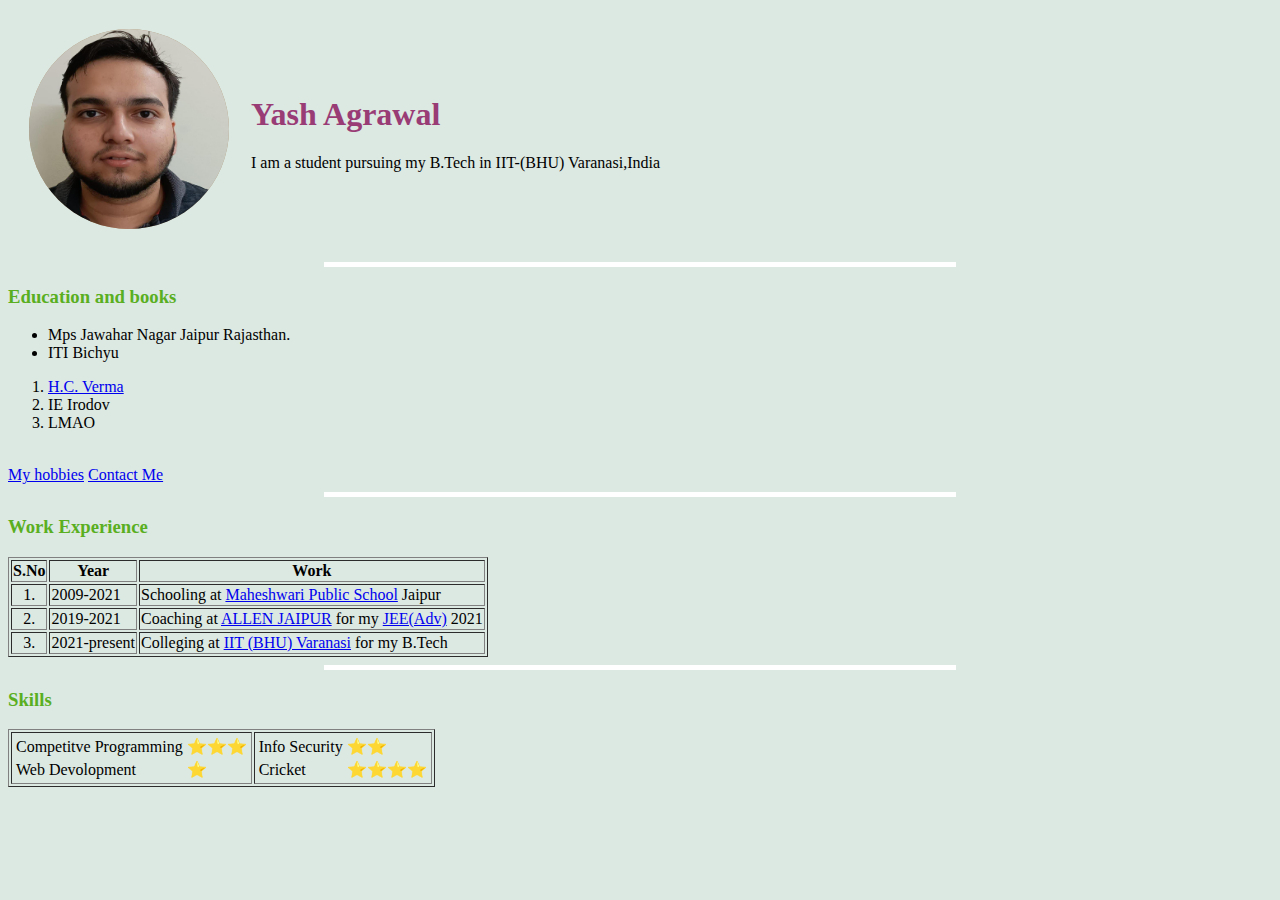
<file: index.html>
<!DOCTYPE html>
<html lang="en">
<head>
    <meta charset="UTF-8">
    <meta http-equiv="X-UA-Compatible" content="IE=edge">
    <meta name="viewport" content="width=device-width, initial-scale=1.0">
    <title>Yash'S Personal Site</title>
    <link rel="stylesheet" href="style.css">
    <link rel="icon" href="favicon.ico?v=2">
</head>
<body>
    
    <table cellspacing="20">
        <tr>
            <td><img id="yashImage" src="Yash_Sample.jpeg" alt="Noobda" ></td>
            <td>
                <h1>Yash Agrawal</h1>
                <p>I am a student pursuing my B.Tech in IIT-(BHU) Varanasi,India</p>
            </td>
        </tr>
    </table>
    
    
    <hr>
    <h3>Education and books</h3>
    <ul>
        <li>Mps Jawahar Nagar Jaipur Rajasthan.</li>
        <li>ITI Bichyu</li>
    </ul>
    <ol>
        <li> <a href="https://en.wikipedia.org/wiki/H._C._Verma">H.C. Verma</a> </li>
        <li>IE Irodov</li>
        <li>LMAO</li>
    </ol>
    <br>
    <a href="hobbie.html">My hobbies</a>
    <a href="contactme.html">Contact Me</a>
    <!-- <h3>Work Experience</h3>
    <p>Student at <a href="https:/jaipur.allen.ac.in">ALLEN JAIPUR</a> from 2019-2021. Now at IIT-BHU Varansi doing my B.Tech</p> -->
    <hr>
    <h3>Work Experience</h3>
    <table border="1">
        <thead>
            <tr>
                <th>S.No</th>
                <th>Year</th>
                <th>Work</th>
            </tr>
        </thead>
        <tbody>
            <tr>
                <td align="center">1.</td>
                <td>2009-2021</td>
                <td>Schooling at <a href="https://mpsjaipur.com">Maheshwari Public School</a> Jaipur</td>
            </tr>
            <tr>
                <td align="center">2.</td>
                <td>2019-2021</td>
                <td>Coaching at <a href="https://jaipur.allen.ac.in">ALLEN JAIPUR</a> for my <a href="https://jeeadv.ac.in">JEE(Adv)</a> 2021</td>
            </tr>
            <tr>
                <td align="center">3.</td>
                <td>2021-present</td>
                <td>Colleging at <a href="https://iitbhu.ac.in">IIT (BHU) Varanasi</a> for my B.Tech </td>
            </tr>
        </tbody>
        

    </table>
    <hr>
    <h3>Skills</h3>
    <table border="1">
        
        <tbody>
            <tr>
                <td>
                    <table>
                        <tr>
                            <td>Competitve Programming</td>
                            <td>⭐⭐⭐</td>
                            
                        </tr>
                        <tr>
                            <td>Web Devolopment</td>
                            <td>⭐</td>
                        </tr>
                        
                    </table>
                </td>
                <td>
                    <table>
                        <tr>
                            <td>Info Security</td>
                            <td>⭐⭐</td>
                        </tr>
                        <tr>
                            <td>Cricket</td>
                            <td>⭐⭐⭐⭐</td>
                        </tr>
                        
                    </table>
                </td>
                
            </tr>
        </tbody>
        

    </table>
    
</body>
</html>
</file>
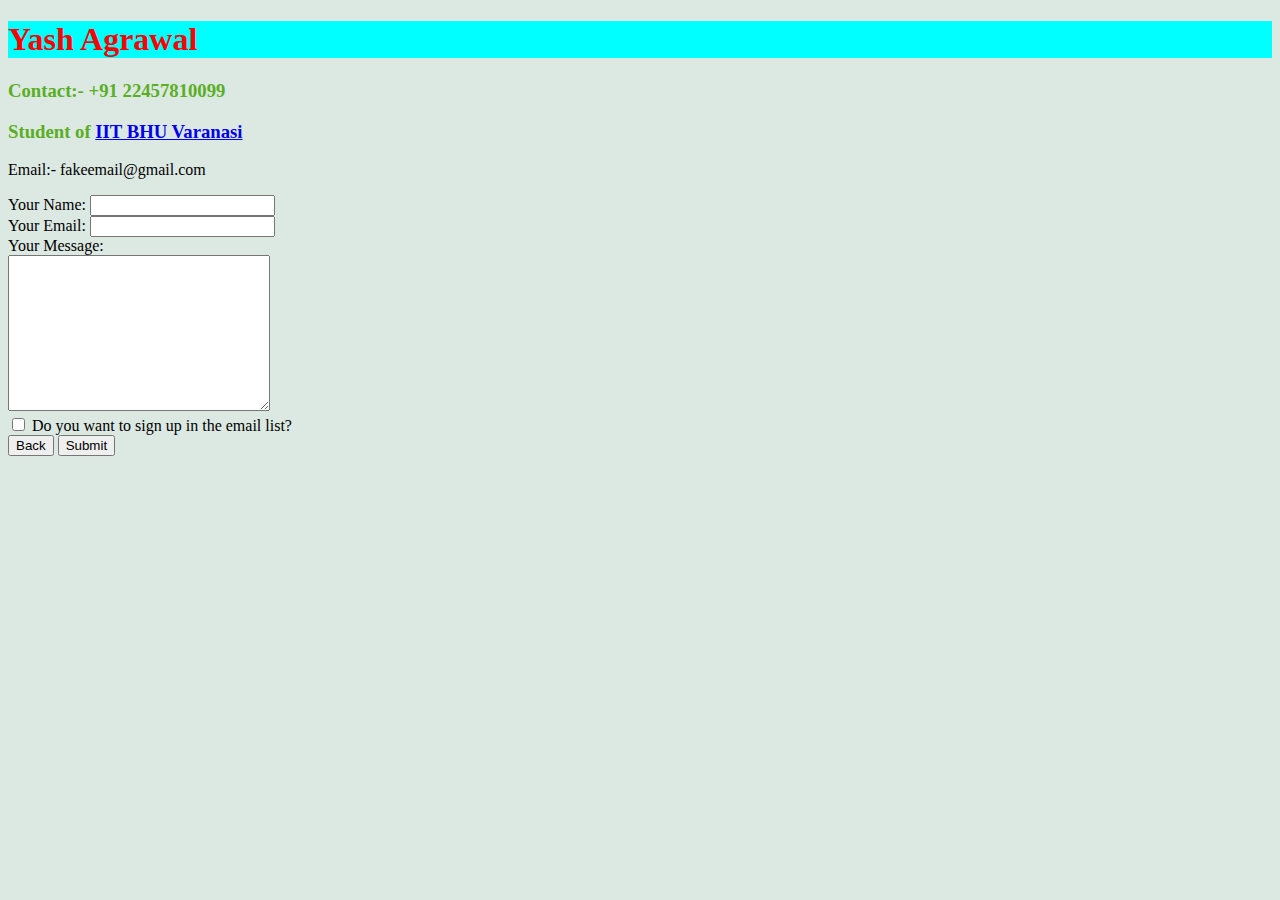
<file: contactme.html>
<!DOCTYPE html>
<html lang="en">
<head>
    <meta charset="UTF-8">
    <meta http-equiv="X-UA-Compatible" content="IE=edge">
    <meta name="viewport" content="width=device-width, initial-scale=1.0">
    <title>Contact Me</title>
    <link rel="stylesheet" href="style.css">
    <link rel="icon" href="favicon.ico?v=2">
</head>
<body>
    <h1 style="color: red;background-color: aqua;">Yash Agrawal</h1>
    <h3>Contact:- +91 22457810099</h3>
    <h3>Student of <a href="https:/iitbhu.ac.in">IIT BHU Varanasi</a> </h3>
    <p>Email:- fakeemail@gmail.com </p>

    <form action="mailto:yashagrawal5094@gmail.com" method="post" enctype="text/plain">
        <label>Your Name: </label>
        <input type="text" name="yourName"><br>
        <label>Your Email: </label>
        <input type="email" name="yourEmail"><br>
        <label for="">Your Message: </label><br>
        <textarea name="yourMessage" cols="30" rows="10"></textarea><br>
        <input type="checkbox">
        <label for="">Do you want to sign up in the email list?</label><br>
        <input type="button" value="Back" onclick="history.back()">
        <input type="submit">
    </form>

</body>
</html>
</file>
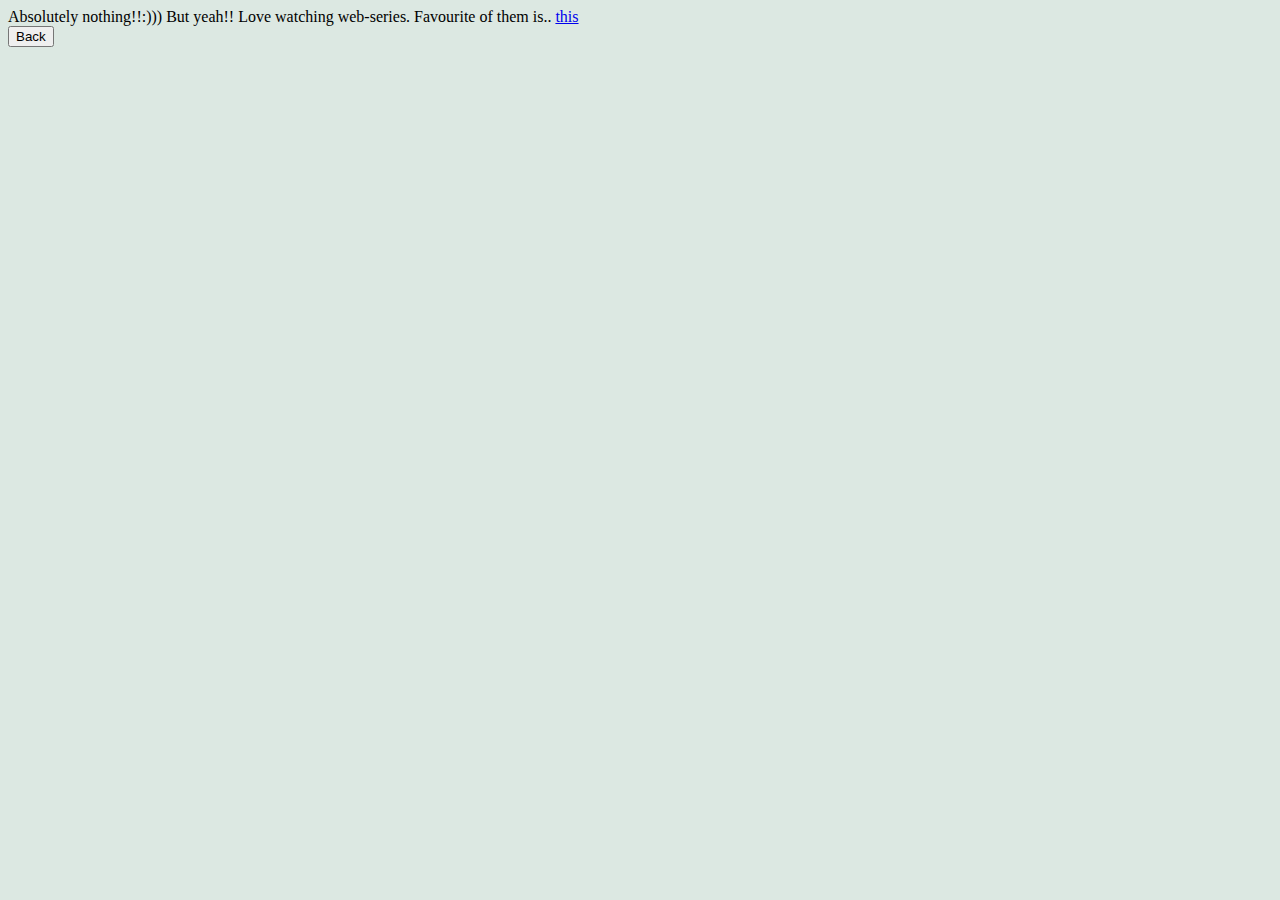
<file: hobbie.html>
<!DOCTYPE html>
<html lang="en">
<head>
    <meta charset="UTF-8">
    <meta http-equiv="X-UA-Compatible" content="IE=edge">
    <meta name="viewport" content="width=device-width, initial-scale=1.0">
    <title>My hobbies</title>
    <link rel="stylesheet" href="style.css">
    <link rel="icon" href="favicon.ico?v=2">
</head>
<body>
    Absolutely nothing!!:)))
    But yeah!! Love watching web-series. Favourite of them is.. <a href="https://www.youtube.com/watch?v=dQw4w9WgXcQ&ab_channel=RickAstley">this</a>
    <br>
    <input type="button" value="Back" onclick="history.back()">
</body>
</html>
</file>
<file: style.css>
body{
    background-color: #dce8e2;
}
h1 {
   color: #993b75; 
}
h3 {
    color: #59af1f;
}
hr {
    background-color: white;
    border-style: none;
    /* border-top-style: dotted; */
    height: 5px;
    width: 50%;
}
img{
    width:200px;
    height:200px;
}
img:hover{
    background-color: red;
    filter:brightness(80%);
    /* filter: opacity(80%); */
    width:202px;
    height:202px;
}
#yashImage {
    border-radius: 100%;
    background-color: rgb(173, 147, 108);
}
</file>
